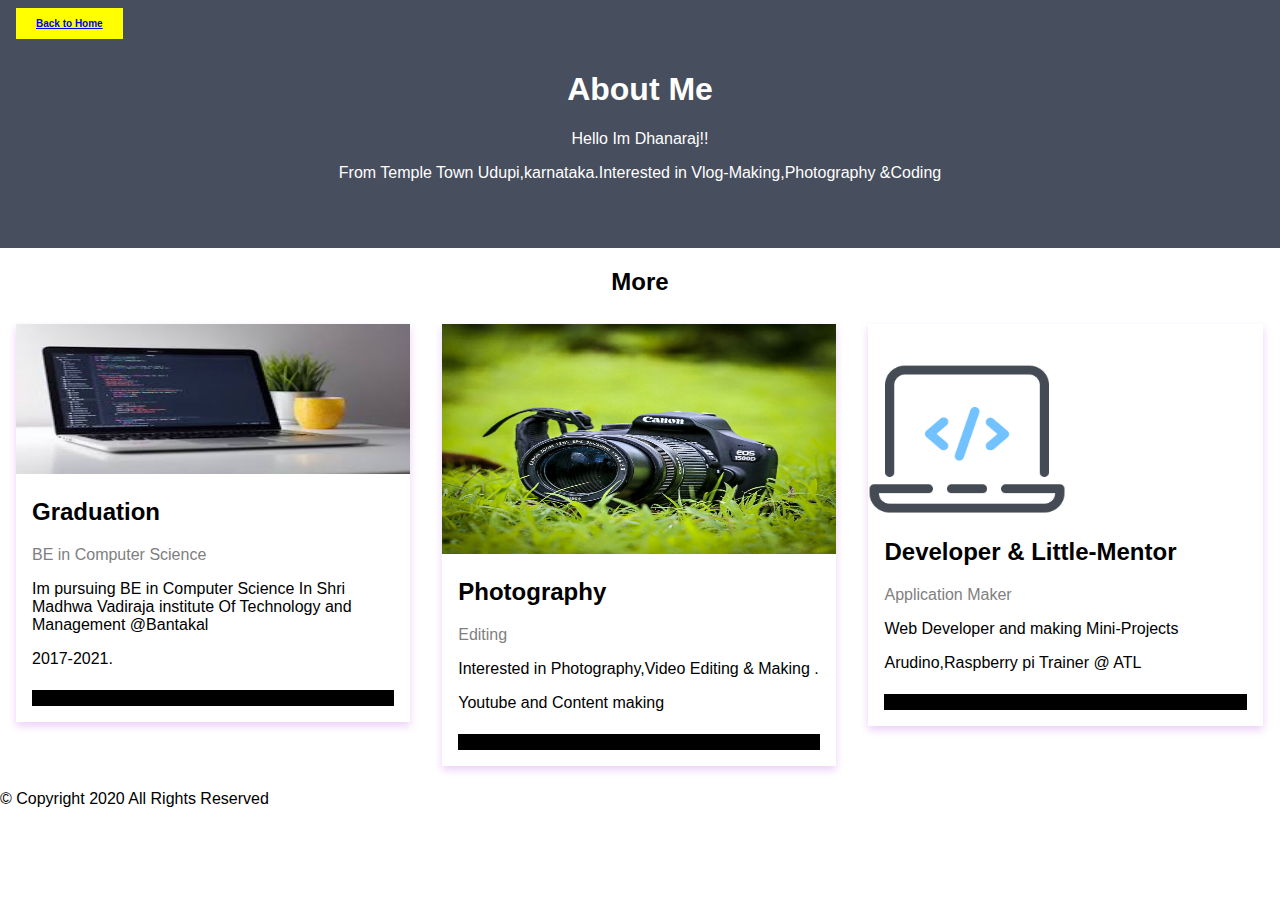
<file: abt.html>
<!DOCTYPE html>
<html>
<head>
<meta name="viewport" content="width=device-width, initial-scale=1">
<a href="index.html" class="btn top-left">Back to Home</a>
<style>
    .btn{
    padding: 10px 20px;
    border: 0;
    background: yellow;
    font-weight: bold;
    cursor: pointer;
}
    .top-left {
  position: absolute;
  top: 8px;
  left: 16px;
  font-size: 10px;
  font-family: sans-serif;
  font-weight: bold ;
}
body {
  font-family: Arial, Helvetica, sans-serif;
  margin: 0;
}

html {
  box-sizing: border-box;
}

*, *:before, *:after {
  box-sizing: inherit;
}

.column {
  float: left;
  width: 33.3%;
  margin-bottom: 16px;
  padding: 0 8px;
}

.card {
  box-shadow: 0 4px 8px 0 rgba(161, 14, 219, 0.2);
  margin: 8px;
}

.about-section {
  padding: 50px;
  text-align: center;
  background-color: #474e5d;
  color: white;
}

.container {
  padding: 0 16px;
}

.container::after, .row::after {
  content: "";
  clear: both;
  display: table;
}

.title {
  color: grey;
}

.button {
  border: none;
  outline: 0;
  display: inline-block;
  padding: 8px;
  color: white;
  background-color: #000;
  text-align: center;
  cursor: pointer;
  width: 100%;
}

.button:hover {
  background-color: #555;
}

@media screen and (max-width: 650px) {
  .column {
    width: 100%;
    display: block;
  }
  .btn{
      min-width: 50px;
  }
}
</style>
</head>
<body>

<div class="about-section">
  <h1>About Me</h1>
  <p>Hello Im Dhanaraj!!</p>
  <p>From Temple Town Udupi,karnataka.Interested in Vlog-Making,Photography &Coding</p>
</div>

<h2 style="text-align:center">More</h2>
<div class="row">
  <div class="column">
    <div class="card">
      <img src="computer.jpg" alt="Jane" height="150px" width="100%">
      <div class="container">
        <h2>Graduation</h2>
        <p class="title">BE in Computer Science</p>
        <p>Im pursuing BE in Computer Science In 
            Shri Madhwa Vadiraja institute Of Technology and Management
             @Bantakal </p>
        <p>2017-2021.</p>
        <p><button class="button"></button></p>
      </div>
    </div>
  </div>

  <div class="column">
    <div class="card">
      <img src="FaceApp_1591773905789.jpg" alt="Mike" height="230px" width="100%" >
      <div class="container">
        <h2>Photography</h2>
        <p class="title">Editing</p>
        <p> Interested in Photography,Video Editing & Making .</p>
        <p>Youtube and Content making</p>
        <button class="button"></button></p>
        
      </div>
    </div>
  </div>
  
  <div class="column">
    <div class="card">
      <img src="laptop-coding.png" alt="John" height="190px" width="50%">
      <div class="container">
        <h2>Developer & Little-Mentor</h2>
        <p class="title">Application Maker</p>
        <p>Web Developer and making Mini-Projects</p>
        <p>Arudino,Raspberry pi Trainer @ ATL</p>
        <p><button class="button"></button></p>
      </div>
    </div>
  </div>
</div>
<footer class="ft">
    &copy; 
        <large>Copyright 2020 All Rights Reserved</large>
</footer>

</body>
</html>
</file>
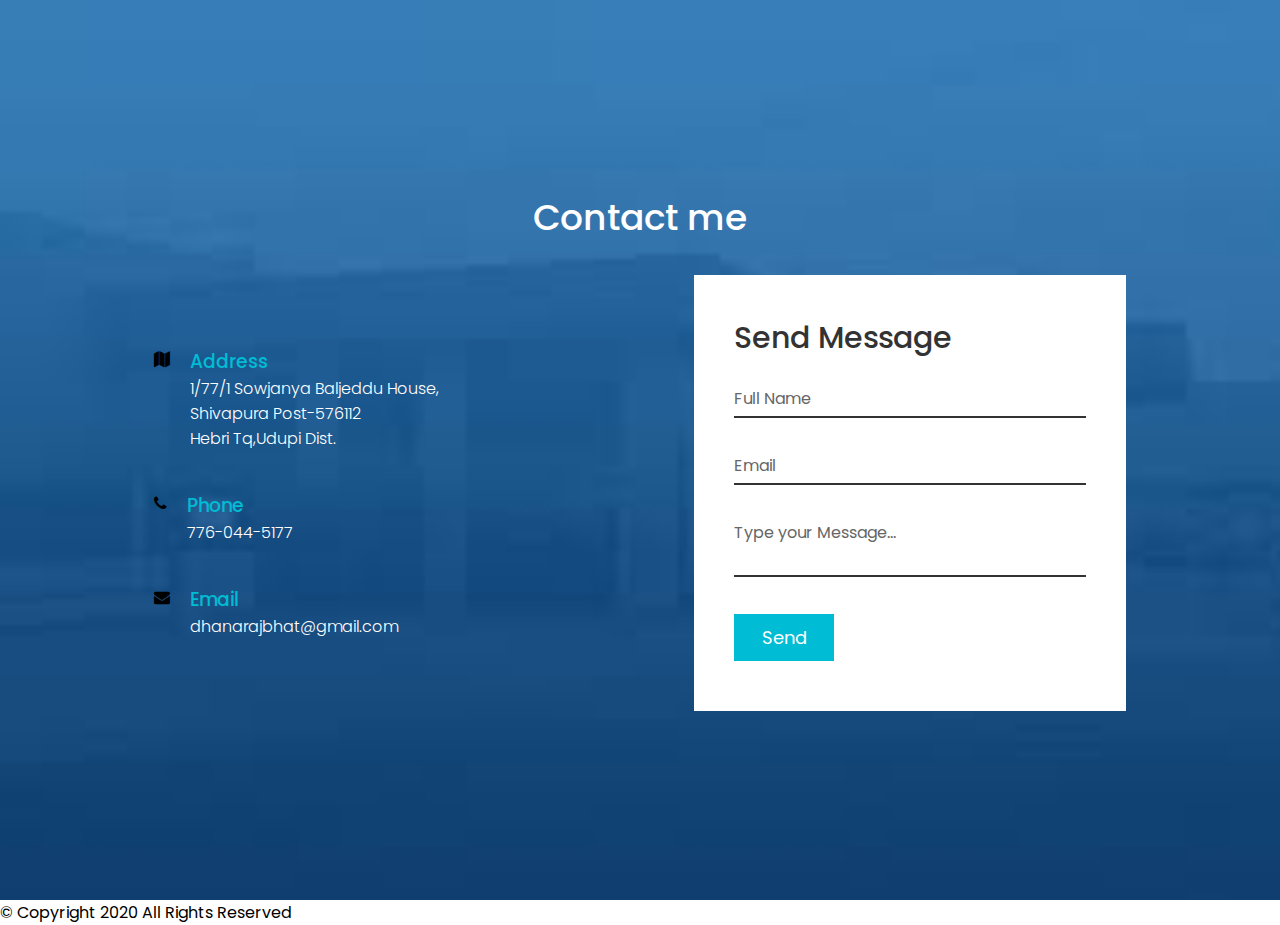
<file: contact us.html>
<!DOCTYPE html>
<html>
    <head>
      
        <meta name="viewport" content="width=device-width,initial-scale=1">
        <title>Contact us</title>
        <link rel="stylesheet" type="text/css" href="style.css">
        <link rel="stylesheet" href="https://stackpath.bootstrapcdn.com/font-awesome/4.7.0/css/font-awesome.min.css" integrity="sha384-wvfXpqpZZVQGK6TAh5PVlGOfQNHSoD2xbE+QkPxCAFlNEevoEH3Sl0sibVcOQVnN" crossorigin="anonymous">

    </head>
    <body>
        <section class="contact">
            <div class="content">
                <h2>Contact me</h2>
               
            </div>
<div class="container">
    <div class="contactInfo">
        <div class="box">
            <div class="icon"><i class="fa fa-map" aria-hidden="true"></i></div>
            <div class="text">
                <h3>Address</h3>
                <P>1/77/1 Sowjanya Baljeddu House,<br>Shivapura Post-576112 <br>Hebri Tq,Udupi Dist. </P>
            </div>
        </div>
        <div class="box">
            <div class="icon"><i class="fa fa-phone" aria-hidden="true"></i></div>
            <div class="text">
                <h3>Phone</h3>
                <p>776-044-5177</p>
            </div>
        </div>
        
        <div class="box">
            <div class="icon"><i class="fa fa-envelope" aria-hidden="true"></i></div>
            <div class="text">
                <h3>Email</h3>
                <p>dhanarajbhat@gmail.com</p>
    </div>
</div>
</div>
<div class="contactForm">
    <form>
        <h2>Send Message</h2>
        <div class="inputBox">
            <input type="text" name="" required="required">
            <span>Full Name</span>
        </div>
        <div class="inputBox">
            <input type="text" name="" required="required">
            <span>Email</span>
        </div>
        <div class="inputBox">
            <textarea required="required"></textarea>
            <span>Type your Message...</span>
            </div>
            <div class="inputBox">
                <input type="submit" name="" value="Send">
            </div>
            </form>
    

</div>
</div>
        </section>
        <footer class="ft" >

            &copy; 
            <large>Copyright 2020 All Rights Reserved</large>
            
          </footer>
    </body>
   
      
    </html>
</file>
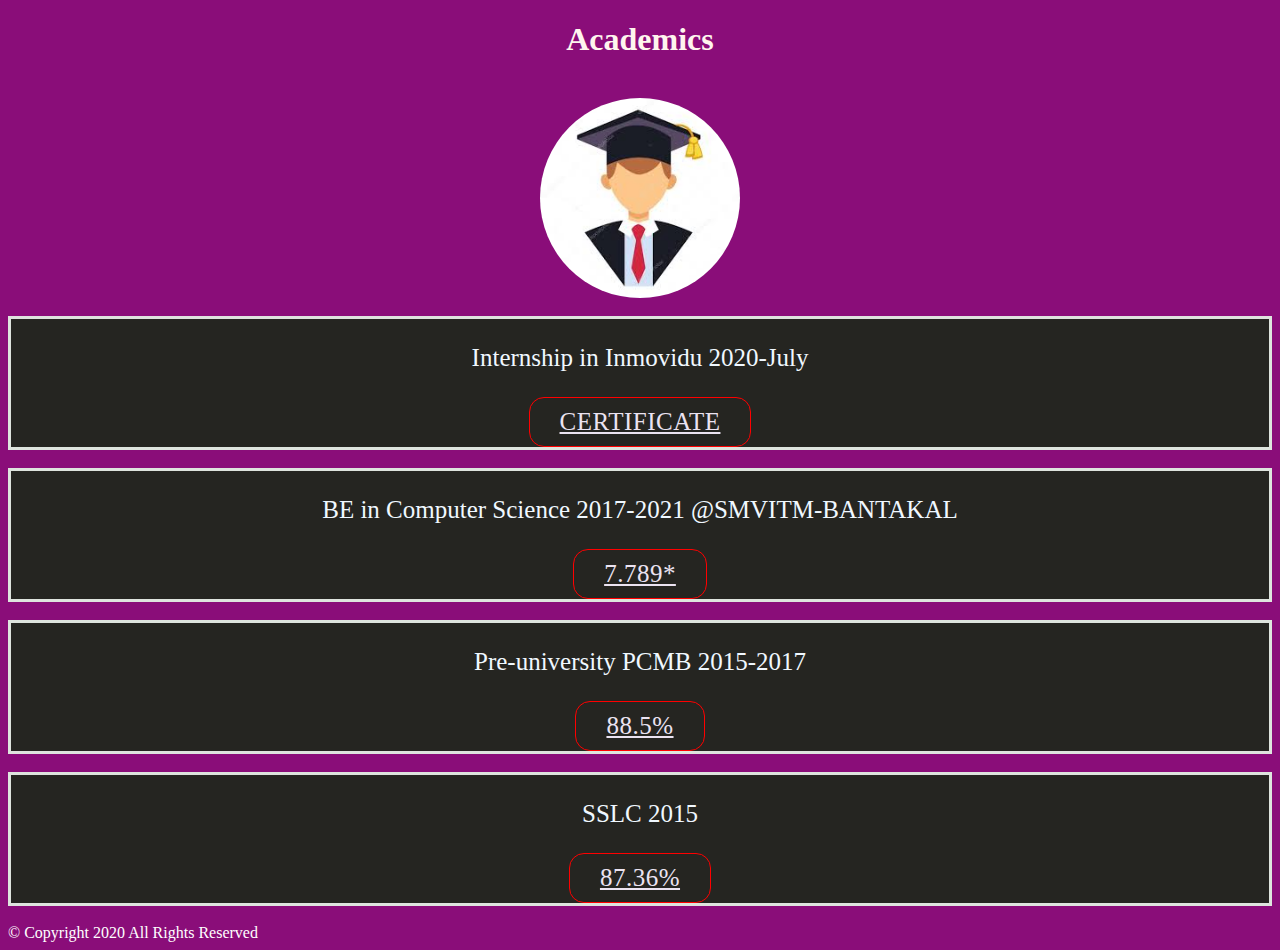
<file: quali.html>
<!DOCTYPE html>

<html>
<head >
    
    <meta name="viewport" content="width=device-width, initial-scale=1">
    
    <style>
        h1{
            color: seashell;
            text-align: center;
        }
      .ft{
          color:#fff;
      }
        .center {
    display: block;
    margin-left: auto;
    margin-right: auto;
    width: 50%;
    border-radius:50%;
  
  }
        .cent {
  text-align: center;
  color: aliceblue;
  font-size: 25px;
  border: 3px solid rgb(222, 228, 222);
  background-color: rgb(37, 37, 33);
}

.btn1 {
	border-radius: 15px;
	display: inline-block;
	margin: 0;
	color:rgb(235, 227, 241);
	font-weight: 400;
	letter-spacing: .5px;
	text-transform: uppercase;
}

.btn-alt1{
	border: 10px solid blue;
	border: 1px solid red;
	padding: 10px 30px;
}
.btn-alt1:hover{
	background: rgb(224, 204, 22);
    color: #648880;
    
}

body {
  background-color: #8a0d79;
}
    </style>
    <h1>Academics</h1>
    
    <br>
    </head>

    <body>
        
        <img class="center" src="download.jpg" alt="Avatar" style="width:200px"><br>
        <div class="cent" >
            <p>Internship in Inmovidu 2020-July</p>
        
                <a href="Dhanaraj_Jun_2020_internship_2526.pdf" class="btn1 btn-alt1">Certificate</a>
        </div>
        <br>

        <div class="cent" >
            <p>BE in Computer Science 2017-2021 @SMVITM-BANTAKAL</p>
        
                <a href="sem-result.pdf" class="btn1 btn-alt1">7.789*</a>
        </div>
        <br>

        <div class="cent" >
            <p>Pre-university PCMB 2015-2017</p>
        
                <a href="PU MarkCard.pdf" class="btn1 btn-alt1">88.5%</a>
        </div>
        <br>

        
        <div class="cent" >
            <p>SSLC 2015</p>
        
                <a href="SSLC Mark Card.pdf" class="btn1 btn-alt1">87.36%</a>
        </div>
        <br>
        <footer class="ft" >

            &copy; 
            <large>Copyright 2020 All Rights Reserved</large>
            
          </footer>
          
          
    </body>
</html>
</file>
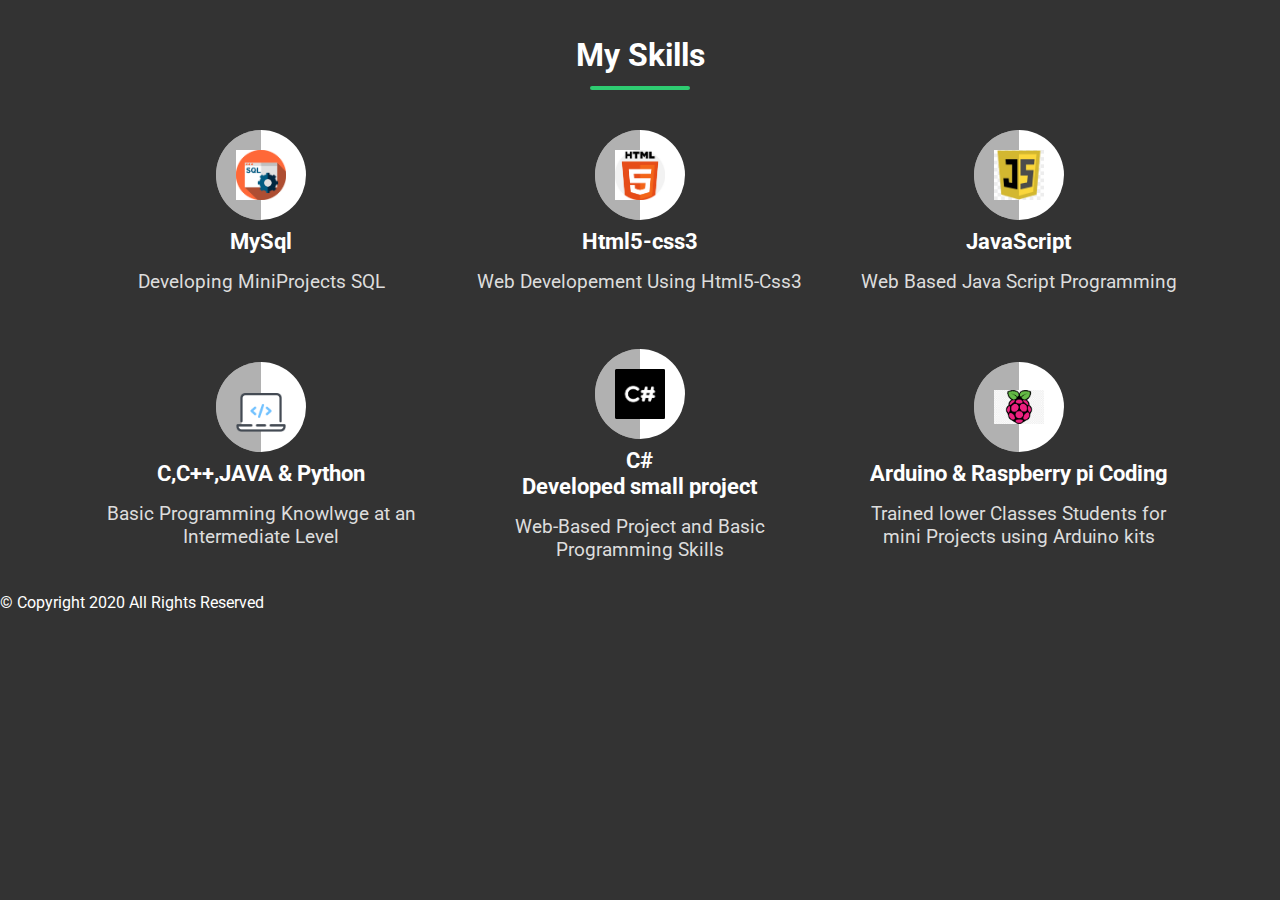
<file: skills.html>
<!DOCTYPE html>
<html>
    <head>
      <title>skills</title>
      <link rel="stylesheet" type="text/css" href="rcb.css">
      <link href="https://fonts.googleapis.com/css2?family=Roboto:wght@500&display=swap" rel="stylesheet">
      <meta name="viewport" content="width=device-width,initial-scale=1">
    </head>
    <body>
        <div class="inner">
            <div class="header">
                <h1>My Skills</h1>

            </div>
            <div class="container">
                <div class="skill-box">
                  <div class="skill-title">
                      <div class="img">
                          <img src=img.png class="skill-icon">

                      </div>
                      <h3> MySql</h3>

                  </div>  
                  <p> Developing MiniProjects SQL </p>
                </div>
                <div class="skill-box">
                    <div class="skill-title">
                        <div class="img">
                            <img src=html.png class="skill-icon">
  
                        </div>
                        <h3> Html5-css3</h3>
  
                    </div>  
                    <p> Web Developement Using Html5-Css3</p>
                </div>
                <div class="skill-box">
                    <div class="skill-title">
                        <div class="img">
                            <img src=js.jpg class="skill-icon">
  
                        </div>
                        <h3> JavaScript</h3>
  
                    </div>  
                    <p> Web Based Java Script Programming</p>
                </div>
                <div class="skill-box">
                    <div class="skill-title">
                        <div class="img">
                            <img src="laptop-coding.png" class="skill-icon">
  
                        </div>
                        <h3> C,C++,JAVA & Python</h3>
  
                    </div>  
                    <p> Basic Programming Knowlwge at an Intermediate Level</p>
                </div>
                <div class="skill-box">
                    <div class="skill-title">
                        <div class="img">
                            <img src="csharp.png" class="skill-icon">
  
                        </div>
                        <h3> C# <br>Developed small project</h3>
  
                    </div>  
                    <p> Web-Based Project and Basic Programming Skills</p>
                </div>
                <div class="skill-box">
                    <div class="skill-title">
                        <div class="img">
                            <img src="ras.png" class="skill-icon">
  
                        </div>
                        <h3> Arduino & Raspberry pi Coding</h3>
  
                    </div>  
                    <p> Trained lower Classes  Students for mini Projects using Arduino kits</p>
                </div>



            </div>
        </div>
    </body>
    <footer class="ft" >

        &copy; 
        <large>Copyright 2020 All Rights Reserved</large>
        
      </footer>
      </html>
</file>
<file: style.css>
@import url('https://fonts.googleapis.com/css2?family=Poppins:wght@200;300;400;500;600;700;800;900;&display=swap');
*
{
     margin: 0;
     padding: 0;
     box-sizing: border-box;
     font-family:'Poppins',sans-serif;

}
.contact{
    position: relative;
    min-height: 100vh;
    padding: 50px 100px;
    display: flex;
    justify-content: center;
    align-items: center;
    flex-direction: column;
    background: url(ct.jpg);
    background-size: cover;
}

.contact .content{
    max-width:800px;
    text-align: center;
}
.contact .content h2{
    font-size: 36px;
    font-weight: 500;
    color: #fff;
}
.contact .content p{
   
    font-weight: 300;
    color: #fff;
}
.container{
    width: 100%;
    display: flex;
    justify-content: center;
    align-items: center;
    margin-top: 30px;
}
.container .contactInfo{
    width: 50%;
    display: flex;
    flex-direction: column;
}
.container .contactInfo .box{
    position: relative;
    padding: 20px 0;
    display: flex;
}
.container .contactInfo .box icon{
    min-width: 60px;
    height: 60px;
    background: #fff;
    display: flex;
    justify-content: center;
    align-items: center;
    border-radius: 50%;
    font-size: 22px;
}
.container .contactInfo .box .text {
    display: flex;
    margin-left: 20px;
    font-size: 16px;
    color: #fff;
    flex-direction: column;
    font-weight: 300;
}
.container .contactInfo .box .text h3 {
    font-weight: 500;
    color: #00bcd4;
}
.contactForm{
   width: 40%;
   padding: 40px;
   background: #fff;
}
.contactForm h2{
    font-size: 30px;
    color: #333;
    font-weight: 500;
}
.contactForm .inputBox{
    position: relative;
    width: 100%;
margin-top: 10px;

}
.contactForm .inputBox input,
.contactForm .inputBox textarea{
    width: 100%;
    padding: 5px 0;
    font-size: 16px;
    margin: 10px 0;
    border: none;
    border-bottom: 2px solid #333;
    outline: none;
    resize: none;


}

.contactForm .inputBox span{
    position: absolute;
    left: 0;
    padding: 5px 0;
    font-size: 16px;
    margin: 10px 0;
    pointer-events: none;
    transition: 0.5s;
    color: #666;
}
.contactForm .inputBox input:focus ~ span,
.contactForm .inputBox input:valid ~ span,
.contactForm .inputBox textarea:focus ~ span,
.contactForm .inputBox textarea:valid ~ span
{
    color: #e91e63;
    font-size:12px;
transform: translateY(-20px);
}
.contactForm .inputBox input[type="submit"]
{
    width: 100px;
    background: #00bcd4;
    color: #fff;
    border: none;
    cursor: pointer;
    padding:10px;
    font-size: 18px;
}

@media (max-width:991px)
{
    .contact
    {
        padding: 50px;
    }
    .container
    {
        flex-direction: column;
    }
    .container .contactInfo
    {
        margin-bottom: 40px;
    }
    .container .contactInfo,.contactForm
    {
        width: 100%
    }
}
.ft{
    color: black;
}
</file>
<file: rcb.css>
*{
    padding: 0;
    margin: 0;
    box-sizing: border-box ;
    font-family: 'Roboto',sans-serif;
}
body{
    background-color: #333;
}
.inner{
    padding-top: 20px;
}
.header{
    text-align: center;
    color: #fff;
    padding: 1rem;
    position: relative;
    
 
}
.header:after{
content:'';
position: absolute;
bottom: 0;
left: 50%;
transform: translateX(-50%);
height: 4px;
width: 100px;
background-color: #2ecc71;
border-radius: 2px;

}
.container{
    display: grid;
    grid-template-columns: repeat(3,1fr);
    justify-content: center;
    align-items: center;
    text-align: center;
    grid-gap: 1rem;
    padding: 1rem 80px;
    font-size: 1.2rem;
}
.skill-box{
    padding: 1rem;
    color: #ddd;
    cursor: pointer;
}
.skill-box:hover > .skill-title:after,.skill-box:hover > .skill-title:before
{
width: 35px;
}
.skill-box:hover .img{
    transform: translateY(-10px);
}

.skill-title{
    display: flex;
    flex-direction: column;
    align-items: center;
    padding: 0.5rem;
    margin-bottom: 0.5rem;
    position: relative;

}
.skill-title:after{
    content: '';
    position: absolute;
    bottom: 0;
    right: 50%;
    width: 0;
    height: 4px;
    border-radius: 2px 0 0 2px;
    background-color: #2ecc71;
    transition: .5s;
}
.skill-title:before{
    content: '';
    position: absolute;
    bottom: 0;
    left: 50%;
    width: 0;
    height: 4px;
    border-radius: 0 2px 2px 0;
    background-color: #2ecc71;
    transition: .5s;
}
.img{
    width: 90px;
    height: 90px;
    position: relative;
    border-radius: 45px;
    background-color: #fff;
    display: flex;
    justify-content: center;
    align-items: center;
    transition: .5s;
}
.img::after{
    content: '';
    position: absolute;
    top: 0;
    left: 0;
    width: 50%;
    height: 90px;
    background: rgba(100,100, 100, 0.5);
    border-radius: 45px 0 0 45px;
}
.skill-title h3{
    color: #fff;
    margin-top: 0.5rem;
    
}
.skill-icon{
    width: 50px;
    z-index: 2;
}
@media screen and (max-width:990px){
    .container{
        grid-template-columns: repeat(2,1fr);
        padding: 2rem 50px;
    }

}

@media screen and (max-width:650px){
    .container{
        grid-template-columns: repeat(2,1fr);
        padding: 2rem 50px;
    }

}

.ft{
    color:#fff;
}
</file>
